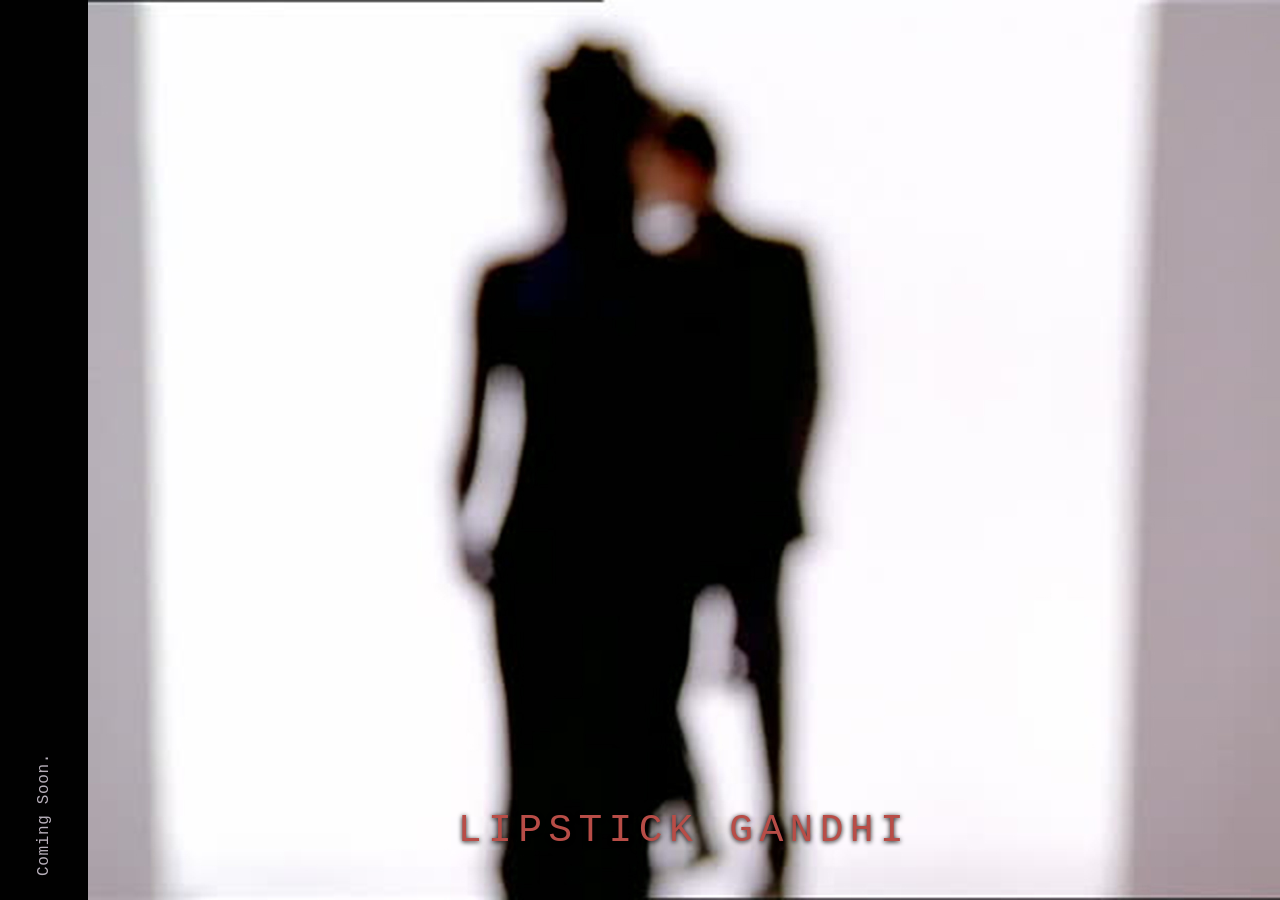
<file: index.html>
<!DOCTYPE html>
<html lang="en">
<head>
  <meta charset="UTF-8">
  <meta name="viewport" content="width=device-width, initial-scale=1.0">
  <meta name="google-site-verification" content="ZqIRJuXX1WrJnY_SSC3VhclzniginrPGFgisOXs5OsM" />
  <title>Lipstick Gandhi</title>
  <meta name="description" content="Coming Soon">
  <link rel="icon" href="https://github.com/user-attachments/assets/bb887e30-1a02-4804-bfd5-9c662e2b9721">
  <link rel="stylesheet" href="styles.css">
</head>
<body>

  <div class="layout">

    <!-- SIDEBAR -->
    <aside class="sidebar" aria-label="Site information">
      <h2 class="rail-item coming-soon">Coming Soon.</h2>
    </aside>

    <!-- MAIN CONTENT -->
    <main class="main-content">
      <img src="images/shadow-header.jpg" alt="Blurry silhouette of two people in dark clothing against a bright background" class="header-image">
      <h1 class="wordmark">Lipstick Gandhi</h1>
    </main>

  </div><!-- /.layout -->

</body>
</html>
</file>
<file: styles.css>
@font-face {
  font-family: 'Wuestling';
  src: url('./Fonts/Wuestling-2OmX.ttf') format('truetype');
  font-weight: normal;
  font-style: normal;
}

*, *::before, *::after {
  margin: 0;
  padding: 0;
  box-sizing: border-box;
}

h1, h2 {
  font-family: inherit;
  font-weight: normal;
}

html, body {
  height: 100%;
  margin: 0;
  overflow: hidden;
}

body {
  font-family: "Courier New", Courier, monospace;
  font-size: 1.25rem;
  line-height: 1.7;
  background: #1D1B1F;
  color: #fff;
  height: 100vh;
  height: 100dvh;
}

.layout {
  display: flex;
  height: 100vh;
  height: 100dvh;
  width: 100%;
  align-items: stretch;
  background: #1D1B1F;
}

.sidebar {
  width: 88px;
  flex-shrink: 0;
  background: #010101;
  position: sticky;
  top: 0;
  height: 100vh;
  height: 100dvh;
  display: flex;
  flex-direction: column;
  align-items: center;
  justify-content: flex-end;
  gap: 2rem;
  padding: 1.5rem 0;
  overflow: hidden;
}

.rail-item {
  writing-mode: vertical-rl;
  transform: rotate(180deg);
  font-size: 2rem;
  letter-spacing: 0.12em;
  text-transform: uppercase;
  text-decoration: none;
  color: #fff;
  white-space: nowrap;
  line-height: 1;
}

.coming-soon {
  font-size: 1rem;
  letter-spacing: 0.04em;
  text-transform: none;
  color: #B7AFBA;
}

.main-content {
  position: relative;
  flex: 1;
  min-width: 0;
  height: 100vh;
  height: 100dvh;
  margin: 0;
  padding: 0;
  display: flex;
  align-items: stretch;
  justify-content: center;
  background: #1D1B1F;
  overflow: hidden;
}

.header-image {
  display: block;
  width: 100%;
  height: 100%;
  object-fit: cover;
  object-position: center;
  margin: 0;
  background: #1D1B1F;
  border: none;
}

.header-image[hidden] {
  display: none;
}

.wordmark {
  position: absolute;
  right: 1rem;
  bottom: clamp(1.5rem, 5vh, 3.5rem);
  left: 1rem;
  margin: 0;
  color: #b84d47;
  font-size: clamp(1.2rem, 3.1vw, 3rem);
  letter-spacing: 0.16em;
  line-height: 1.2;
  text-align: center;
  text-shadow: 0 1px 5px #000;
  text-transform: uppercase;
}

@media (max-width: 700px) {
  .sidebar {
    width: 56px;
    gap: 1.5rem;
    padding: 1rem 0;
  }

  .rail-item {
    font-size: 1.5rem;
  }

  .coming-soon {
    font-size: 0.875rem;
  }

  .header-image {
    object-position: 60% 100%;
  }

  .wordmark {
    font-size: clamp(1rem, 4vw, 1.5rem);
    letter-spacing: 0.1em;
  }
}
</file>
